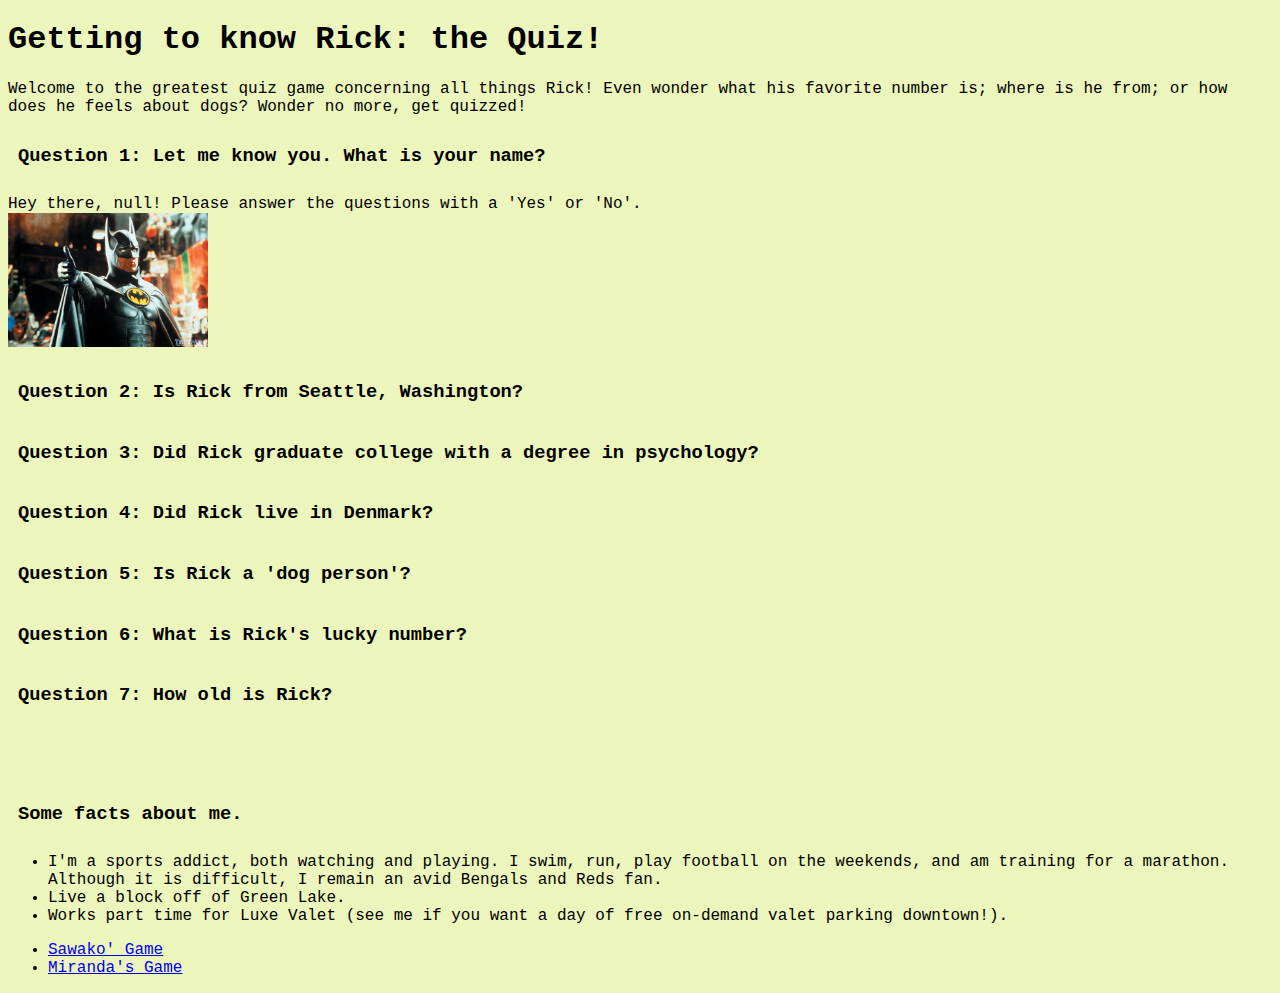
<file: index.html>
<!DOCTYPE html>
<html>
  <head>
    <title>Getting to know Rick</title>
    <link rel="stylesheet" type="text/css" href="game.css" />
  </head>
  <body>
    <h1>Getting to know Rick: the Quiz!</h1>
      <p> Welcome to the greatest quiz game concerning all things Rick! Even wonder what his favorite number is; where is he from; or how does he feels about dogs? Wonder no more, get quizzed! </p>

    <h3> Question 1: Let me know you. What is your name?</h3>

    <p id = "answer1"></p>

    <h3> Question 2: Is Rick from Seattle, Washington?</h3>

    <p id = "answer2"></p>

    <h3> Question 3: Did Rick graduate college with a degree in psychology?</h3>

    <p id = "answer3"></p>

    <h3> Question 4: Did Rick live in Denmark?</h3>

    <p id = "answer4"></p>

    <h3> Question 5: Is Rick a 'dog person'?</h3>

    <p id = "answer5"></p>

    <h3> Question 6: What is Rick's lucky number?</h3>

    <p id = "answer6"></p>

    <h3>Question 7: How old is Rick?</h3>

    <p id = "answer7"></p>

    <h3 ><p id ="answer8"></p></h3>
    <h3>Some facts about me.</h3>
      <ul>
        <li>I'm a sports addict, both watching and playing. I swim, run, play football on the weekends, and am training for a marathon. Although it is difficult, I remain an avid Bengals and Reds fan.</li>
        <li>Live a block off of Green Lake.</li>
        <li>Works part time for Luxe Valet (see me if you want a day of free on-demand valet parking downtown!).</li>
      </ul>

<script src='game.js'>


</script>

  </body>

<footer>
  <ul>
    <li> <a href ="http://ishidas.github.io/guessing_game">Sawako' Game</a></li>
    <li> <a href ="http://mirandalily.github.io/guessing_game"> Miranda's Game</a></li>
  </ul>
</footer>
</html>
</file>
<file: game.css>
* {
  background-color: rgb(236, 245, 188);
  font-family: "Courier New", monospace;
}

h3 {
  padding: 10px;
}

.red{
  color: red;
}

.green{
  color: green;
}
</file>
